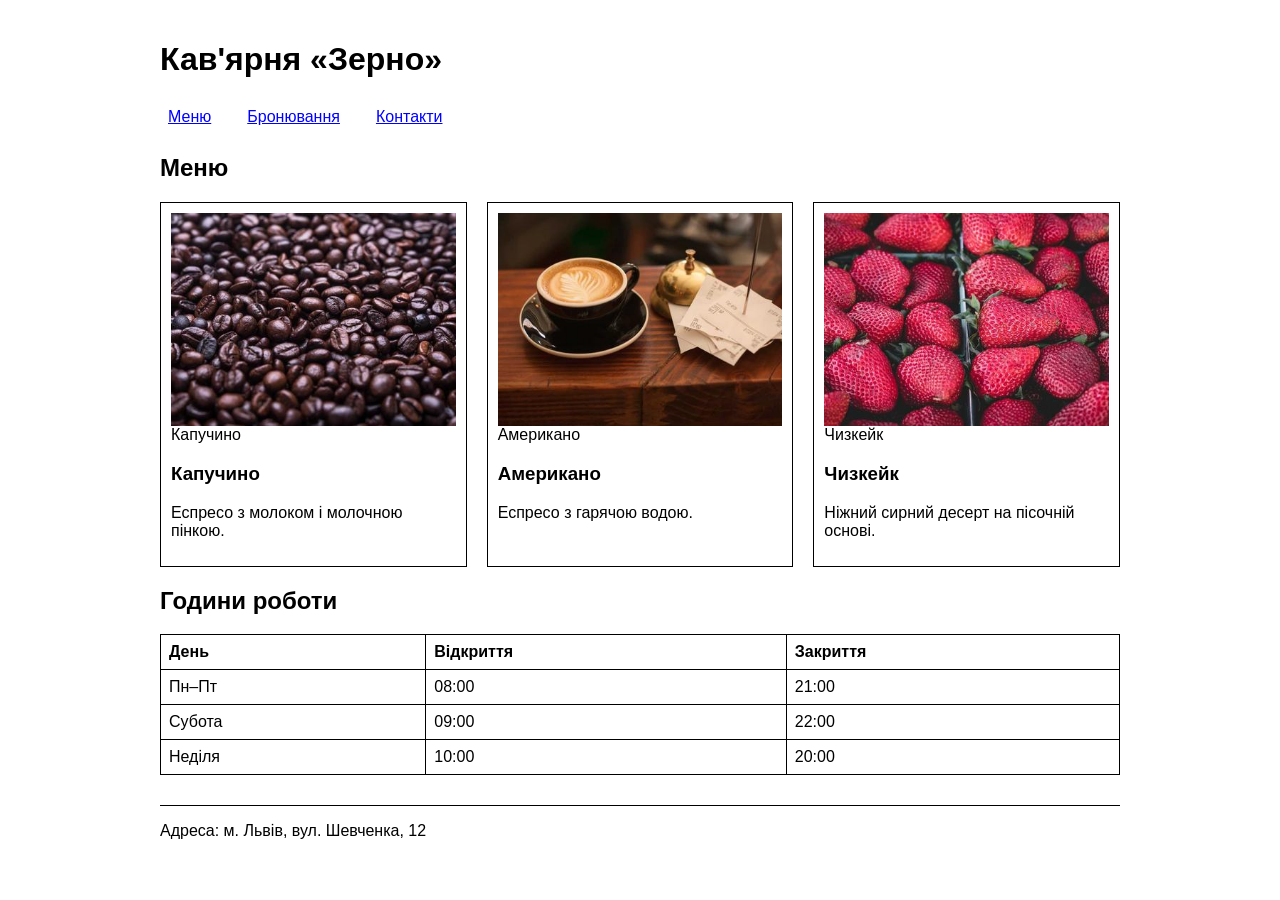
<file: index.html>
<!DOCTYPE html>
<html lang="uk">
<head>
<meta charset="UTF-8">
<meta name="viewport" content="width=device-width, initial-scale=1.0">
<title>Кав'ярня «Зерно»</title>
<link rel="stylesheet" href="styles.css">
</head>
<body>

<header>
  <h1>Кав'ярня «Зерно»</h1>
  <nav>
    <a href="index.html#menu">Меню</a>
    <a href="booking.html">Бронювання</a>
    <a href="#contacts">Контакти</a>
  </nav>
</header>

<main>
  <section id="menu">
    <h2>Меню</h2>
    <div class="cards">
      <article class="card">
        <figure>
          <img src="images/cappuccino.jpg" alt="Чашка капучино">
          <figcaption>Капучино</figcaption>
        </figure>
        <h3>Капучино</h3>
        <p>Еспресо з молоком і молочною пінкою.</p>
      </article>
      <article class="card">
        <figure>
          <img src="images/americano.jpg" alt="Кава в чашці">
          <figcaption>Американо</figcaption>
        </figure>
        <h3>Американо</h3>
        <p>Еспресо з гарячою водою.</p>
      </article>
      <article class="card">
        <figure>
          <img src="images/cheesecake.jpg" alt="Десерт">
          <figcaption>Чизкейк</figcaption>
        </figure>
        <h3>Чизкейк</h3>
        <p>Ніжний сирний десерт на пісочній основі.</p>
      </article>
    </div>
  </section>

  <section id="hours">
    <h2>Години роботи</h2>
    <table>
      <thead>
        <tr><th>День</th><th>Відкриття</th><th>Закриття</th></tr>
      </thead>
      <tbody>
        <tr><td>Пн–Пт</td><td>08:00</td><td>21:00</td></tr>
        <tr><td>Субота</td><td>09:00</td><td>22:00</td></tr>
        <tr><td>Неділя</td><td>10:00</td><td>20:00</td></tr>
      </tbody>
    </table>
  </section>
</main>

<footer id="contacts">
  <p>Адреса: м. Львів, вул. Шевченка, 12</p>
</footer>

</body>
</html>
</file>
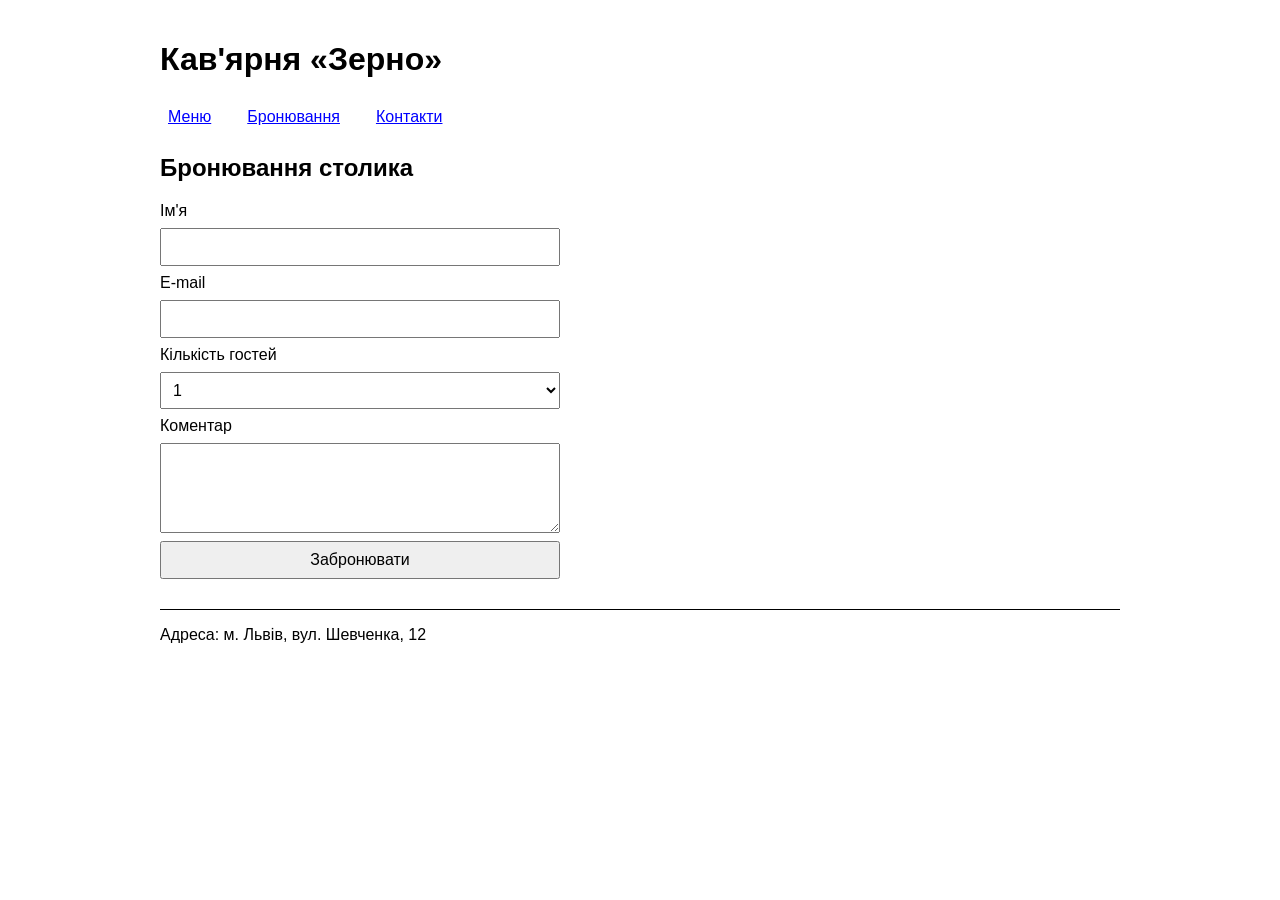
<file: booking.html>
<!DOCTYPE html>
<html lang="uk">
<head>
<meta charset="UTF-8">
<meta name="viewport" content="width=device-width, initial-scale=1.0">
<title>Бронювання — Кав'ярня «Зерно»</title>
<link rel="stylesheet" href="styles.css">
</head>
<body>

<header>
  <h1>Кав'ярня «Зерно»</h1>
  <nav>
    <a href="index.html#menu">Меню</a>
    <a href="booking.html">Бронювання</a>
    <a href="#contacts">Контакти</a>
  </nav>
</header>

<main>
  <section>
    <h2>Бронювання столика</h2>
    <form action="#" method="post">
      <label for="name">Ім'я</label>
      <input type="text" id="name" name="name" required>

      <label for="email">E-mail</label>
      <input type="email" id="email" name="email" required>

      <label for="guests">Кількість гостей</label>
      <select id="guests" name="guests">
        <option value="1">1</option>
        <option value="2">2</option>
        <option value="3">3</option>
        <option value="4">4</option>
        <option value="5">5+</option>
      </select>

      <label for="comment">Коментар</label>
      <textarea id="comment" name="comment" rows="4"></textarea>

      <button type="submit">Забронювати</button>
    </form>
  </section>
</main>

<footer id="contacts">
  <p>Адреса: м. Львів, вул. Шевченка, 12</p>
</footer>

</body>
</html>
</file>
<file: styles.css>
* {
  box-sizing: border-box;
}

body {
  font-family: Arial, sans-serif;
  max-width: 1000px;
  margin: 0 auto;
  padding: 20px;
}

img {
  display: block;
  max-width: 100%;
  height: auto;
}

nav {
  display: flex;
  gap: 20px;
}

nav a {
  color: blue;
  padding: 8px;
}

nav a:hover {
  background-color: #ddd;
}

nav a:focus-visible {
  outline: 3px solid orange;
}

.cards {
  display: grid;
  grid-template-columns: repeat(3, 1fr);
  gap: 20px;
}

.card {
  border: 1px solid black;
  padding: 10px;
}

figure {
  margin: 0;
}

table {
  width: 100%;
  border-collapse: collapse;
}

th,
td {
  border: 1px solid black;
  padding: 8px;
  text-align: left;
}

form {
  display: flex;
  flex-direction: column;
  gap: 8px;
  max-width: 400px;
}

input,
select,
textarea,
button {
  width: 100%;
  padding: 8px;
  font: inherit;
}

button:hover {
  background-color: #ddd;
}

input:focus-visible,
select:focus-visible,
textarea:focus-visible,
button:focus-visible {
  outline: 3px solid orange;
}

footer {
  margin-top: 30px;
  border-top: 1px solid black;
}

@media (max-width: 600px) {
  body {
    padding: 10px;
  }

  h1 {
    font-size: 24px;
  }

  nav {
    flex-direction: column;
    gap: 4px;
  }

  .cards {
    grid-template-columns: 1fr;
  }
}
</file>
